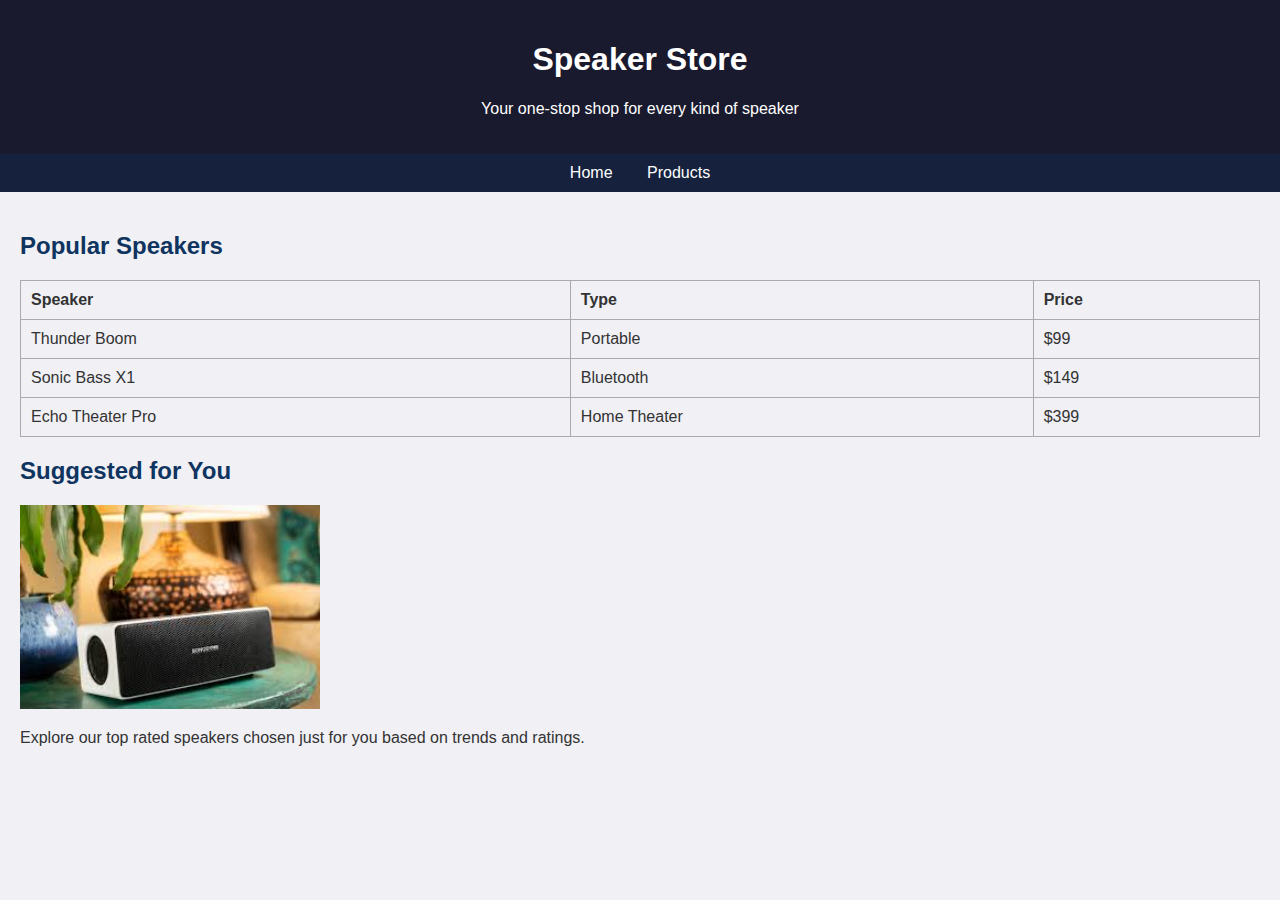
<file: index.html>
<!DOCTYPE html>
<html lang="en">
<head>
    <meta charset="UTF-8">
    <title>Speaker Store - Home</title>
    <link rel="stylesheet" href="style.css">
</head>
<body>
    <header>
        <h1>Speaker Store</h1>
        <p>Your one-stop shop for every kind of speaker</p>
    </header>
    <nav>
        <a href="index.html">Home</a>
        <a href="products.html">Products</a>
    </nav>

    <div class="container">
        <h2>Popular Speakers</h2>
        <div class="table-section">
            <table>
                <tr>
                    <th>Speaker</th>
                    <th>Type</th>
                    <th>Price</th>
                </tr>
                <tr>
                    <td>Thunder Boom</td>
                    <td>Portable</td>
                    <td>$99</td>
                </tr>
                <tr>
                    <td>Sonic Bass X1</td>
                    <td>Bluetooth</td>
                    <td>$149</td>
                </tr>
                <tr>
                    <td>Echo Theater Pro</td>
                    <td>Home Theater</td>
                    <td>$399</td>
                </tr>
            </table>
        </div>

        <h2>Suggested for You</h2>
        <img src="images/sonic core 2.jpeg" alt="Speakers Banner">
        <p>Explore our top rated speakers chosen just for you based on trends and ratings.</p>
    </div>
</body>
</html>
</file>
<file: style.css>
body {
    font-family: Arial, sans-serif;
    margin: 0;
    background-color: #f0f0f5;
    color: #333;
}

header {
    background-color: #1a1a2e;
    color: white;
    padding: 20px;
    text-align: center;
}

nav {
    background-color: #16213e;
    padding: 10px;
    text-align: center;
}

nav a {
    color: white;
    margin: 0 15px;
    text-decoration: none;
}

.container {
    padding: 20px;
}

img {
    width: 100%;
    max-width: 300px;
    height: auto;
}

.table-section {
    margin-top: 20px;
}

table {
    width: 100%;
    border-collapse: collapse;
    margin-top: 10px;
}

table, th, td {
    border: 1px solid #aaa;
    padding: 10px;
    text-align: left;
}

h2 {
    color: #0f3460;
}

.category {
    margin-bottom: 40px;
}
</file>
